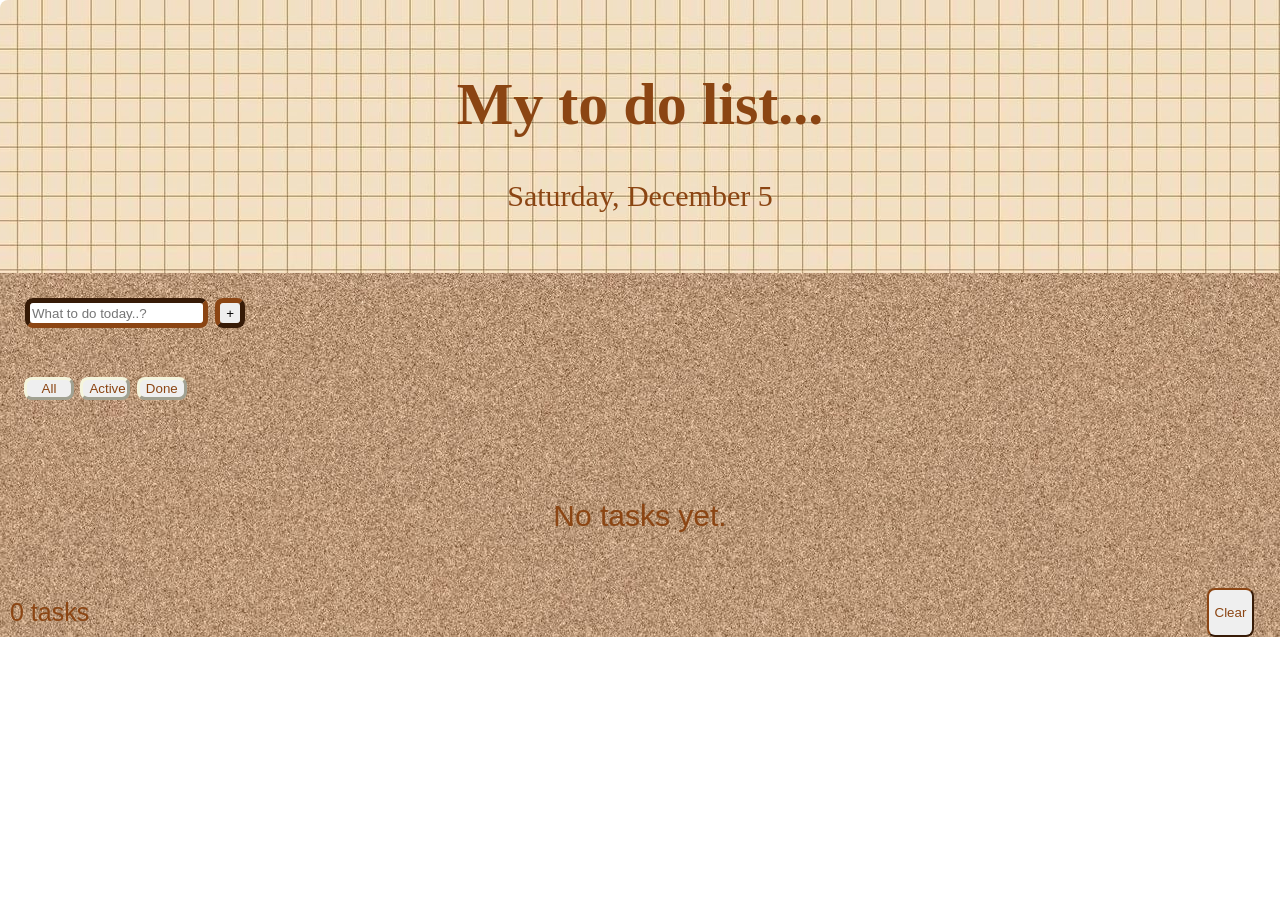
<file: index.html>
<!DOCTYPE html>
<html lang="en">
<head>
    <meta charset="UTF-8">
    <meta name="viewport" content="width=device-width, initial-scale=1.0">
    <title>To-Do-List</title>
    <link rel="stylesheet" href="00.css">
</head>
<body>
    <header>
        <h1 id="title">My to do list...</h1>
        <p class="date" id="date"></p>
    </header>
    <section class="main">
    <form class="list" id="addform">
        <input type="text"
            id="addtasks"
            placeholder="What to do today..?">    
        <button type="submit" label="Add a task" class="press"> + </button>        
    </form>
    <nav class="filter" id="filetr">
        <button class="filters" data-filter="all">All</button>
        <button class="filters" data-filter="active">Active</button>
        <button class="filters" data-filter="done">Done</button>
    </nav>
    <ul class="taskList" id="taskList"></ul>
    <p class="empty" id="empty">No tasks yet.</p>
    <footer>
        <span id="count">Zero tasks left.</span>
        <button id="clear">Clear</button>
    </footer>
    <script src="00.js"></script>
    </section>
</body>
</html>
</file>
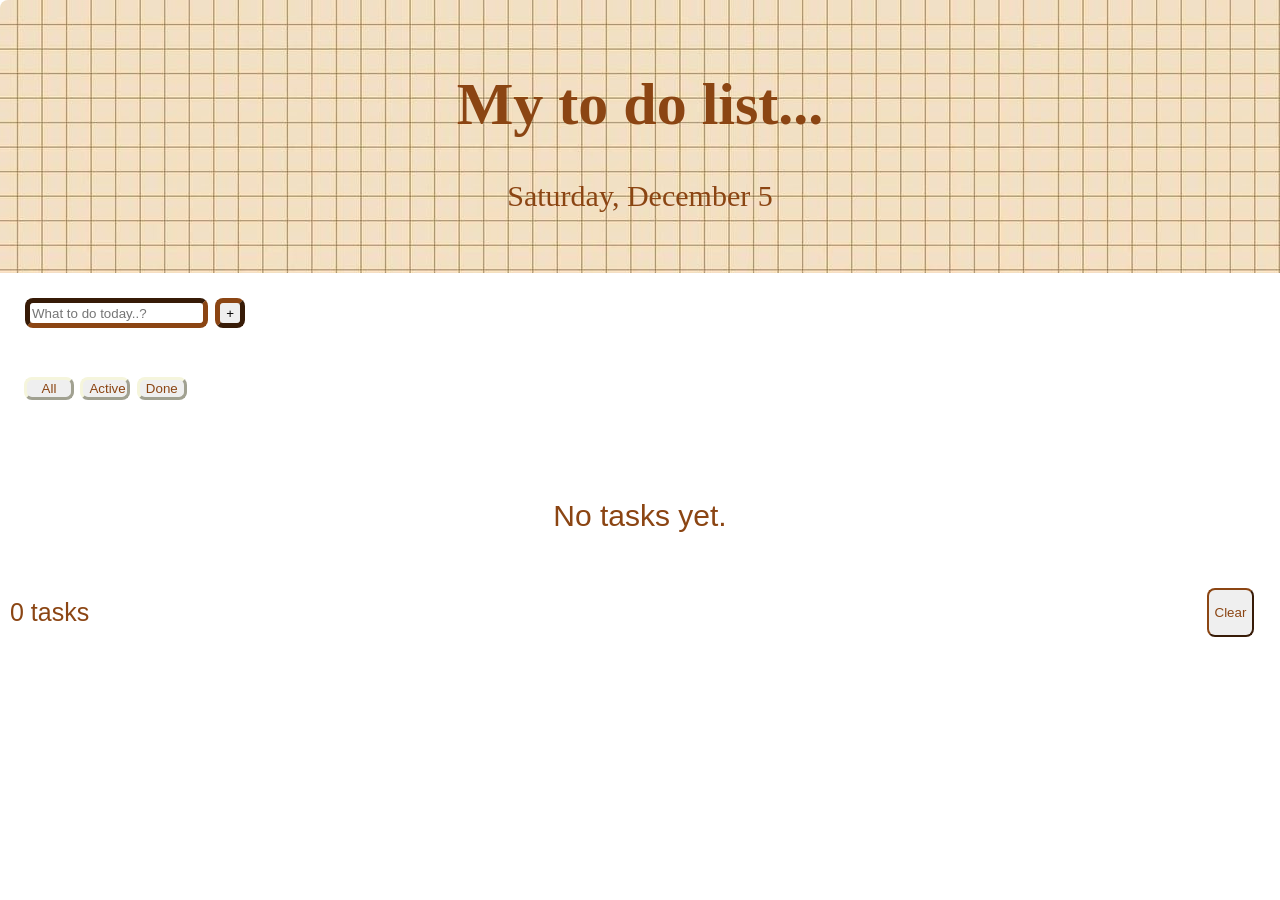
<file: 00.html>
<!DOCTYPE html>
<html lang="en">
<head>
    <meta charset="UTF-8">
    <meta name="viewport" content="width=device-width, initial-scale=1.0">
    <title>To-Do-List</title>
    <link rel="stylesheet" href="00.css">
</head>
<body>
    <header>
        <h1 id="title">My to do list...</h1>
        <p class="date" id="date"></p>
    </header>
    
    <form class="list" id="addform">
        <input type="text"
            id="addtasks"
            placeholder="What to do today..?">    
        <button type="submit" label="Add a task" class="press"> + </button>        
    </form>
    <nav class="filter" id="filetr">
        <button class="filters" data-filter="all">All</button>
        <button class="filters" data-filter="active">Active</button>
        <button class="filters" data-filter="done">Done</button>
    </nav>
    <ul class="taskList" id="taskList"></ul>
    <p class="empty" id="empty">No tasks yet.</p>
    <footer>
        <span id="count">Zero tasks left.</span>
        <button id="clear">Clear</button>
    </footer>
    <script src="00.js"></script>
</body>
</html>
</file>
<file: 00.css>
body{
    display: block;
    padding: 0px;
    margin: 0px;
}
header{
    text-align: center;
    /*background-color: aqua;*/
    border-top-left-radius: 8px;
    padding: 30px;
    font-size: 30px;
    color: saddlebrown;
    background-image: url("images/ph1.jpg");
}
.main{
    background-image:url("images/ph2.jpg");
}
h1.title{
    font-family: sans-serif;
}
form.list{
    padding: 25px;
    display: flex;
    width: 220px;
    justify-content: space-between;
}
input#addtasks{
    border-width: 5px;
    border-color: saddlebrown;
    border-radius: 8px;


}
button.press{
    height: 30px;
    border-width: 5px;
    border-color: saddlebrown;
    border-radius: 8px;
    cursor: pointer;
}
nav{
    padding: 24px;
    display: flex;
    gap: 0.4rem;
}
button.filters{
    width: 50px;
    border-color: beige;
    border-width: medium;
    color: saddlebrown;
    border-radius: 8px;
}
p.empty{
    color: saddlebrown;
    padding: 25px;
    font-family: sans-serif;
    font-size: 30px;
}
button.clear{
    color: saddlebrown;
    border-color: gray;
    border-width: 4px;
}
span{
    font-size: 25px;
    font-family: sans-serif;
    color: saddlebrown;
    padding: 10px;
}
footer{
    width: 98%;
    display: flex;
    justify-content: space-between;
}
button#clear{
    border-radius: 8px;
    border-color: saddlebrown;
    color: saddlebrown;
}
ul{
    list-style-type: none;
    padding: 2px;
}
.taskList li{
    display:flex;
    align-items: center;
    gap: 0.2rem;
    padding: 5px;
    border-bottom: 1px solid saddlebrown;
}
.Check{
    width: 20px;
    height: 20px;
    flex-shrink: 0;
    border: 2px solid saddlebrown;
    border-radius: 8px;
    cursor: pointer;
    position: relative;
}
button.Check.is-checked{
    border-color: beige;
}
.Check.is-hecked::after{
    content: "#";
    position: absolute;
    inset: 0;
    display: flex;
    justify-content: center;
}
.remove-btn{
    border-radius: 8px;
    border-color: beige;
    width: 35px;
    height: 25px;
    background-color: beige;
    padding: 3px;
    border-width: 3px;
}
.task-text{
    flex: 1;
}
span.task-text.is-done{
    text-decoration: line-through;
}
.empty{
    text-align: center;
    font-family: sans-serif;
    font-size: 4rem;
}
.empty.is-hidden{
    display: none;
}
</file>
